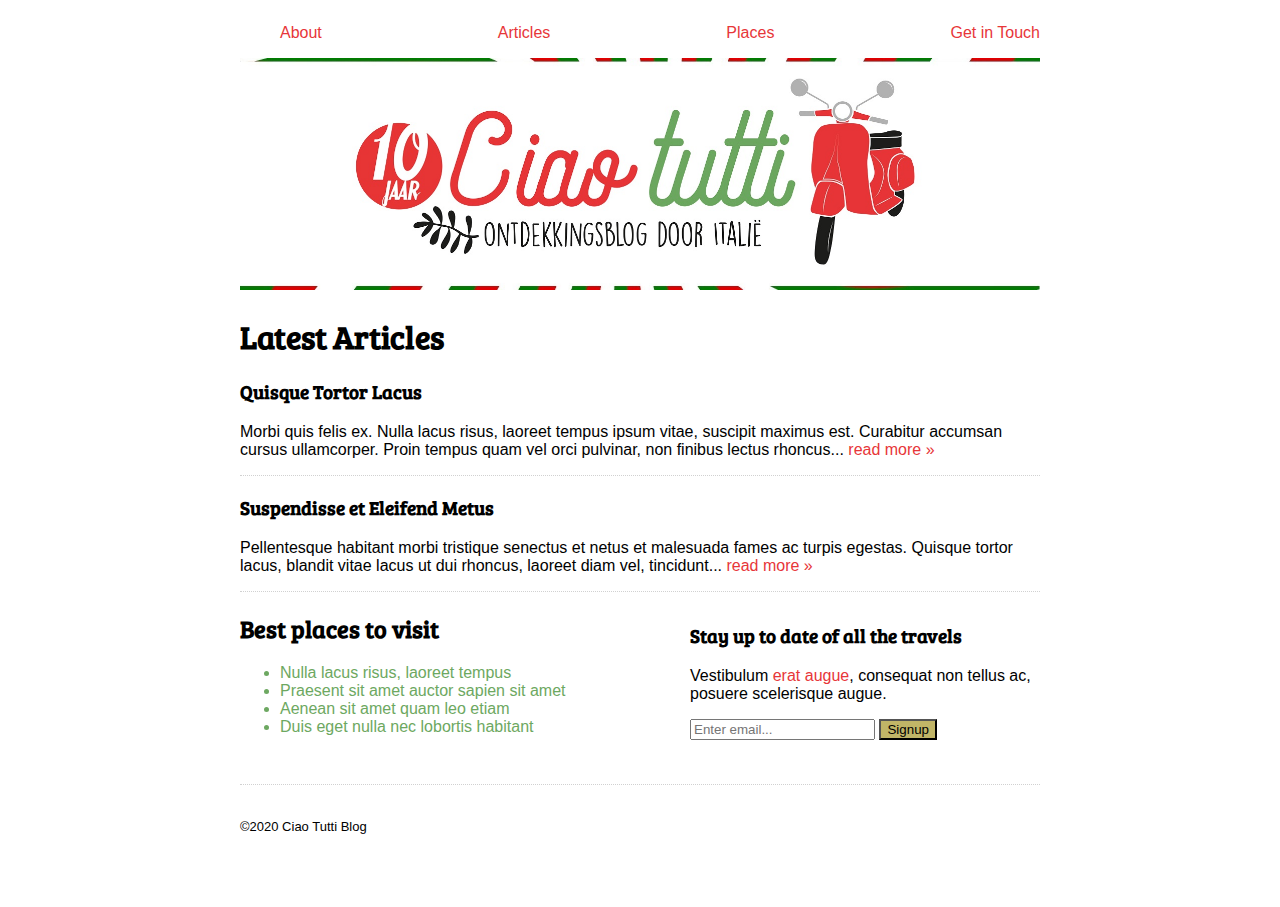
<file: frontend-selectors-flexbox-base/opdracht-1/index.html>
<!DOCTYPE html>
<html lang="en">
<head>
    <meta charset="UTF-8">
    <link rel="stylesheet" href="styles.css">
    <link rel="stylesheet" href="selectors.css">
    <title>Opdracht 1 - selectors</title>
</head>
<body>
    <div class="wrapper">
        <header>
            <nav>
                <ul>
                    <li><a href="#">About</a></li>
                    <li><a href="#">Articles</a></li>
                    <li><a href="#">Places</a></li>
                    <li><a href="#">Get in Touch</a></li>
                </ul>
            </nav>
        </header>

        <img id="first-image" src="assets/header-image.jpg" alt="Tutti">

        <main>
            <h1>Latest Articles</h1>
            <article>
                <h3>Quisque Tortor Lacus</h3>
                <p>Morbi quis felis ex. Nulla lacus risus, laoreet tempus ipsum vitae, suscipit maximus est. Curabitur accumsan cursus ullamcorper. Proin tempus quam vel orci pulvinar, non finibus lectus rhoncus... <a href="#">read more &raquo;</a></p>
            </article>
            <article>
                <h3>Suspendisse et Eleifend Metus</h3>
                <p>Pellentesque habitant morbi tristique senectus et netus et malesuada fames ac turpis egestas. Quisque tortor lacus, blandit vitae lacus ut dui rhoncus, laoreet diam vel, tincidunt... <a href="#">read more &raquo;</a></p>
            </article>

            <div>
                <div class="places-to-visit">
                    <h2>Best places to visit</h2>
                    <ul>
                        <li>Nulla lacus risus, laoreet tempus</li>
                        <li>Praesent sit amet auctor sapien sit amet</li>
                        <li>Aenean sit amet quam leo etiam</li>
                        <li>Duis eget nulla nec  lobortis habitant</li>
                    </ul>
                </div>
                <div class="subscribe">
                    <h3>Stay up to date of all the travels</h3>
                    <p>Vestibulum <a href="#">erat augue</a>, consequat non tellus ac, posuere scelerisque augue.</p>
                    <input type="text" placeholder="Enter email...">
                    <input type="submit" value="Signup">
                </div>
            </div>
        </main>

        <footer>
            <span class="copyright">&copy;2020 Ciao Tutti Blog</span>
        </footer>
    </div>
</body>
</html>
</file>
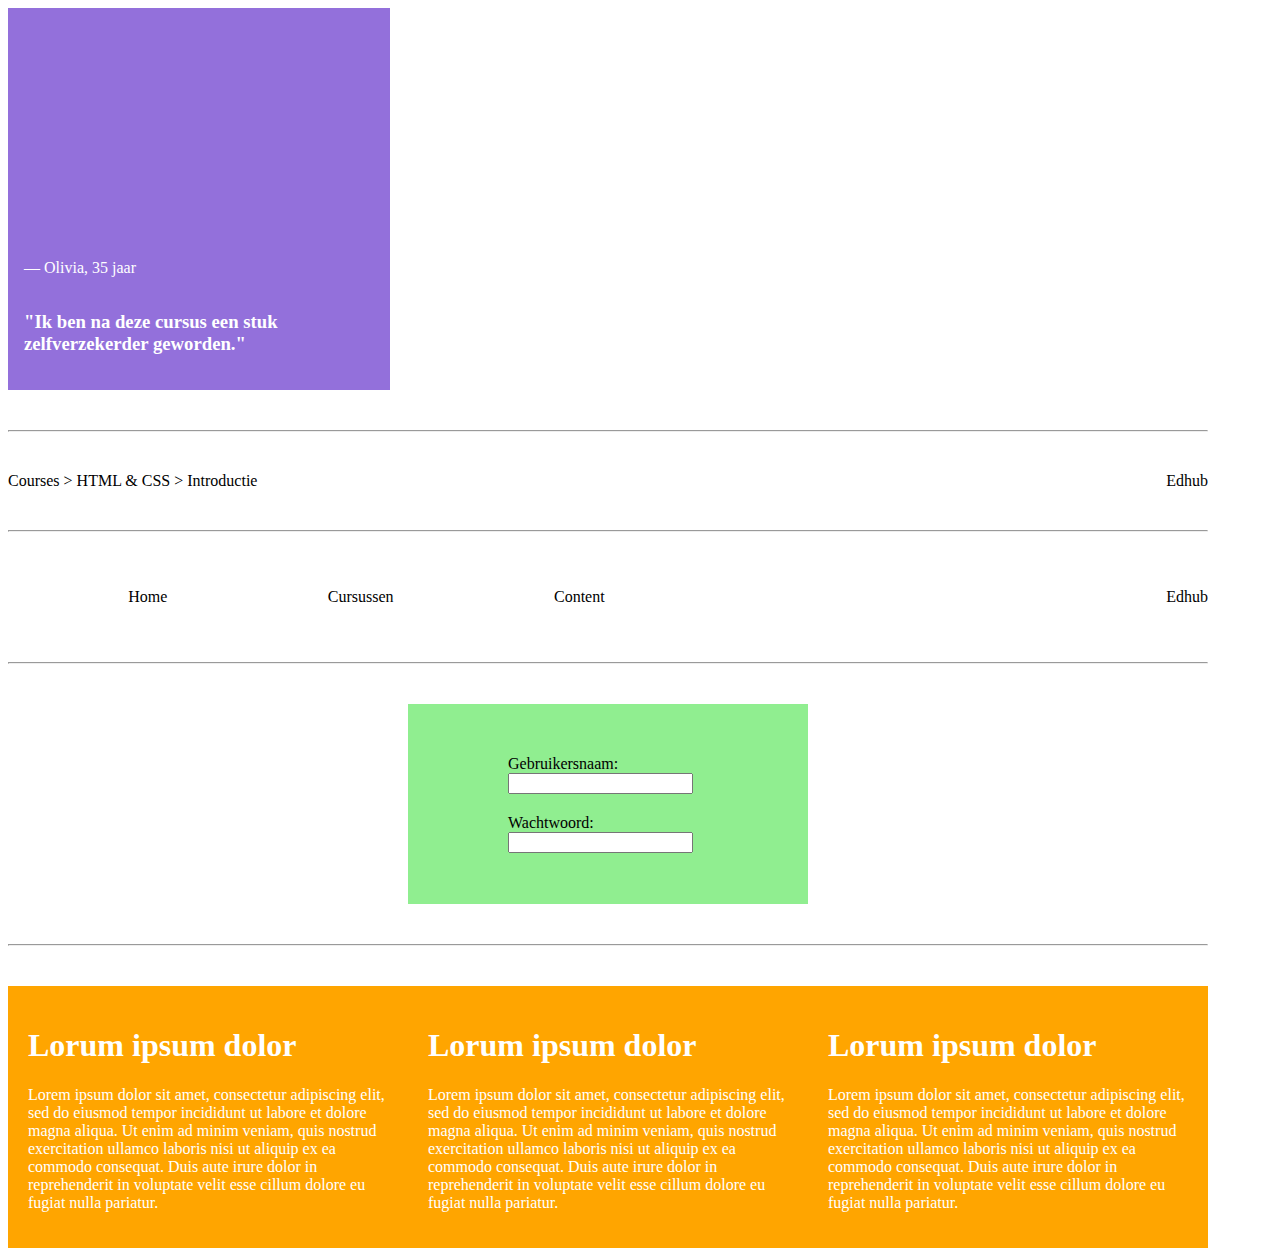
<file: frontend-selectors-flexbox-base/opdracht-2/index.html>
<!DOCTYPE html>
<html lang="en">
<head>
    <meta charset="UTF-8">
    <link rel="stylesheet" href="styles.css">
    <link rel="stylesheet" href="flexbox.css">
    <title>Opdracht 2 - Flexbox</title>
</head>
<body>
    <!--    OPDRACHT 2.1    -->
    <div class="one">
        <p>&mdash; Olivia, 35 jaar</p>
        <h3>"Ik ben na deze cursus een stuk zelfverzekerder geworden."</h3>
    </div>

    <hr />

    <!--    OPDRACHT 2.2    -->
    <div class="two">
        <div>
            <span>Courses ></span>
            <span>HTML & CSS ></span>
            <span>Introductie</span>
        </div>
        <div id="first-edhub">Edhub</div>
    </div>

    <hr />

    <!--    OPDRACHT 2.3    -->
    <div class="three">
        <ul>
            <li>Home</li>
            <li>Cursussen</li>
            <li>Content</li>
        </ul>
        <div id="second-edhub">Edhub</div>
    </div>

    <hr />

    <!--    OPDRACHT 2.4    -->
    <div class="four">
        <form class="form">
            <label for="username">
                Gebruikersnaam:
                <input id="username" type="text" name="username"/>
            </label>
            <label for="password">
                Wachtwoord:
                <input id="password" type="password" name="password"/>
            </label>
        </form>
    </div>

    <hr />

    <!--    OPDRACHT 2.5    -->
    <div class="five">
        <article>
            <h1>Lorum ipsum dolor</h1>
            <p>Lorem ipsum dolor sit amet, consectetur adipiscing elit, sed do eiusmod tempor incididunt ut labore et dolore magna aliqua. Ut enim ad minim veniam, quis nostrud exercitation ullamco laboris nisi ut aliquip ex ea commodo consequat. Duis aute irure dolor in reprehenderit in voluptate velit esse cillum dolore eu fugiat nulla pariatur. </p>
        </article>
        <article>
            <h1>Lorum ipsum dolor</h1>
            <p>Lorem ipsum dolor sit amet, consectetur adipiscing elit, sed do eiusmod tempor incididunt ut labore et dolore magna aliqua. Ut enim ad minim veniam, quis nostrud exercitation ullamco laboris nisi ut aliquip ex ea commodo consequat. Duis aute irure dolor in reprehenderit in voluptate velit esse cillum dolore eu fugiat nulla pariatur. </p>
        </article>
        <article>
            <h1>Lorum ipsum dolor</h1>
            <p>Lorem ipsum dolor sit amet, consectetur adipiscing elit, sed do eiusmod tempor incididunt ut labore et dolore magna aliqua. Ut enim ad minim veniam, quis nostrud exercitation ullamco laboris nisi ut aliquip ex ea commodo consequat. Duis aute irure dolor in reprehenderit in voluptate velit esse cillum dolore eu fugiat nulla pariatur. </p>
        </article>
    </div>
</body>
</html>
</file>
<file: frontend-selectors-flexbox-base/opdracht-1/styles.css>
/* --------- VERANDER NIETS IN DIT BESTAND ----------*/

@import url('https://fonts.googleapis.com/css2?family=Noto+Sans+JP:wght@300;500&display=swap');
@import url('https://fonts.googleapis.com/css2?family=Bree+Serif&display=swap');

body {
    font-family: Arial, Tahoma, sans-serif;
    display: flex;
    justify-content: center;
}

.wrapper {
    max-width: 800px;
}

nav ul {
    list-style-type: none;
    display: flex;
    justify-content: space-between;
}

ul {
    color: hsl(110, 29%, 52%);
}

article {
    border-bottom: 1px dotted hsl(4, 0%, 82%);
}

footer {
    border-top: 1px dotted hsl(4, 0%, 82%);
    margin: 32px 0;
    padding: 32px 0;
}

main > div {
     display: flex;
    justify-content: space-between;
    align-items: center;
}

.subscribe,
.places-to-visit {
    width: 350px;
}

#first-image{
    width: 100%;
}

.copyright{
    font-size: small;
}

a {
    text-decoration: none;
    color:hsl(359, 79%, 56%);
}

a:hover{
    color:hsl(110, 29%, 52%);
}

main a:visited{
    color:hsl(110, 29%, 52%);
}

main a:hover{
    color:hsl(52, 42%, 58%);
}

input[type=submit]{
    background-color:hsl(52, 42%, 58%);
}

input[type=text]:focus{
    border-color:hsl(226, 56%, 48%);
}

h1, h2, h3{
    font-family: "Bree Serif", serif;
}
</file>
<file: frontend-selectors-flexbox-base/opdracht-1/selectors.css>
/* ======================================================
   OEFENEN MET CSS SELECTORS
========================================================= */

/* 1.1 Geef de 'img' tag in the header een ID en zet zijn breedte op 100% */



/* 1.2 Verander de kleur van alle list items in de unordered list naar hsl(110, 29%, 52%) */



/* 1.3 Geef de 'span' tag in de footer een beschrijvende class name en maak de lettergrootte kleiner  */



/* 1.4 Haal de text-decoration van navigatie-links weg, geef onbezochte links de kleur hsl(359, 79%, 56%) en verander de kleur wanneer de gebruiker er overheen hovert. */



/* 1.5 Maak een hover- en visited stijl voor alle links in 'main'. */



/* Verander de achtergrond van de SignUp button. Tip: https://developer.mozilla.org/en-US/docs/Web/CSS/Attribute_selectors  */



/* Geef het tekst-veld een blauwe rand wanneer hij in focus is */



/* Target alle heading tags op de pagina en zet hun font-family op 'Bree Serif', serif */
</file>
<file: frontend-selectors-flexbox-base/opdracht-2/styles.css>
/* --------- VERANDER NIETS IN DIT BESTAND ----------*/

hr {
    margin: 40px 0;
}

body {
    max-width: 1200px;
}

.one {
    background-color: mediumpurple;
    color: white;
    width: 350px;
    height: 350px;
    padding: 16px;
}

form {
    width: 400px;
    height: 200px;
    background-color: lightgreen;
}

form label {
    margin: 10px 0;
    width: 200px;
}

article {
    background-color: orange;
    color: white;
    padding: 20px;
}
</file>
<file: frontend-selectors-flexbox-base/opdracht-2/flexbox.css>
/* ======================================================
   OEFENEN MET FLEXBOX
========================================================= */
.one{
    display:flex;
    flex-direction: column;
    justify-content: flex-end;
}

.two{
    display:flex;
    flex-direction: row;
}

#first-edhub{
    display: flex;
    margin-left:auto;
}

.three{
    display: flex
}

ul{
    display: flex;
    justify-content: space-around;
    flex-grow: 3;
}

li{
    display:flex;
    justify-content: space-around;
}

#second-edhub{
    display:flex;
    justify-content: flex-end;
    align-items: center;
    flex-grow:3;
}

.four{
    display: flex;
    justify-content: center;
}

.form{
    display: flex;
    flex-direction: column;
    justify-content: center;
    align-items: center;
}

.five{
    display: flex;
    flex-wrap: wrap;
}

.five article{
    flex-basis: 300px;
    flex-grow: 1;
    flex-shrink: 0;
}
</file>
